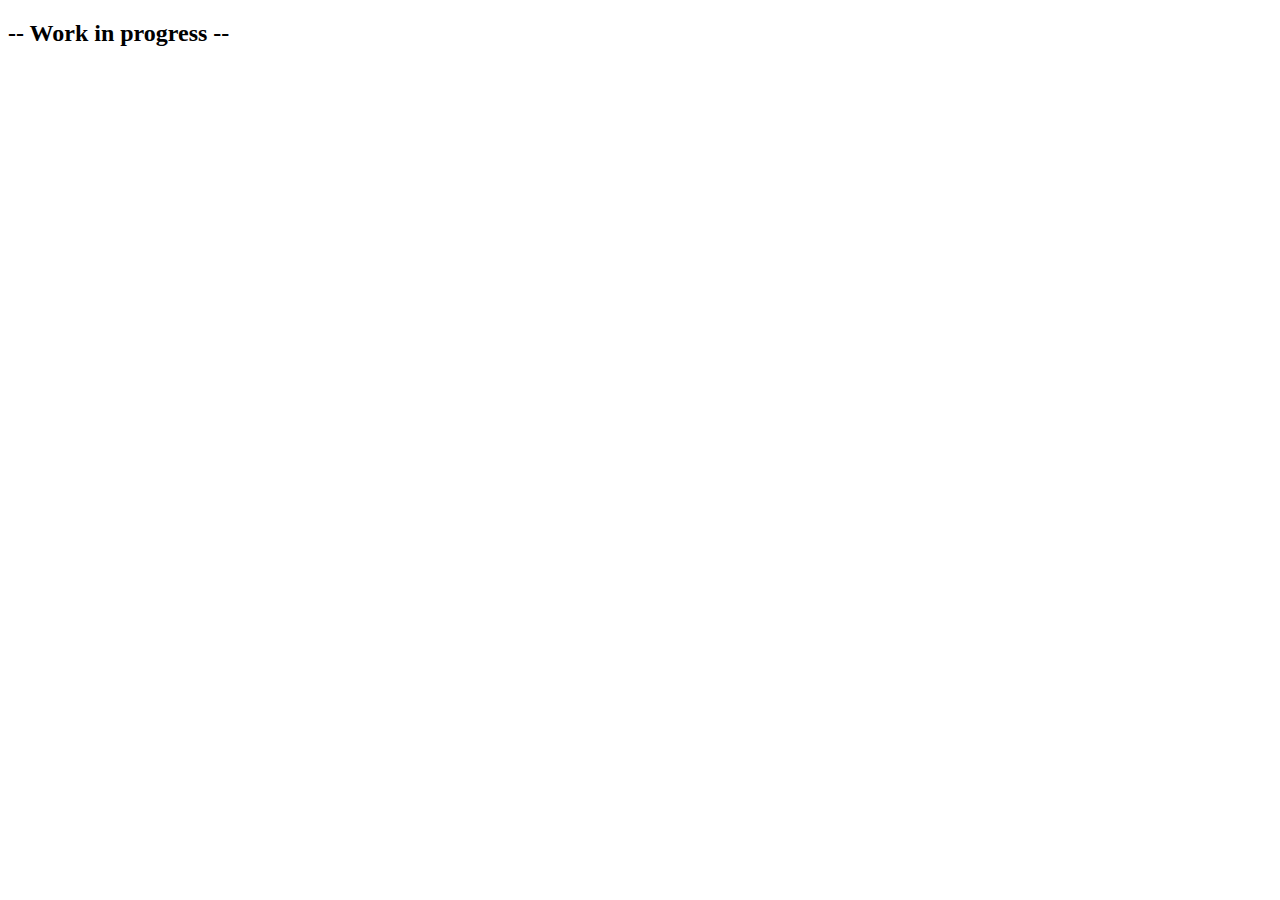
<file: SCBC_Webpage/about.html>
<!DOCTYPE html>
<html>
    <head>
        <meta charset="utf-8" />
        <title>Starr Camargo Bridge</title>
    </head>
    <body>
        <h2>-- Work in progress --</h2>
    </body>
</html>
</file>
